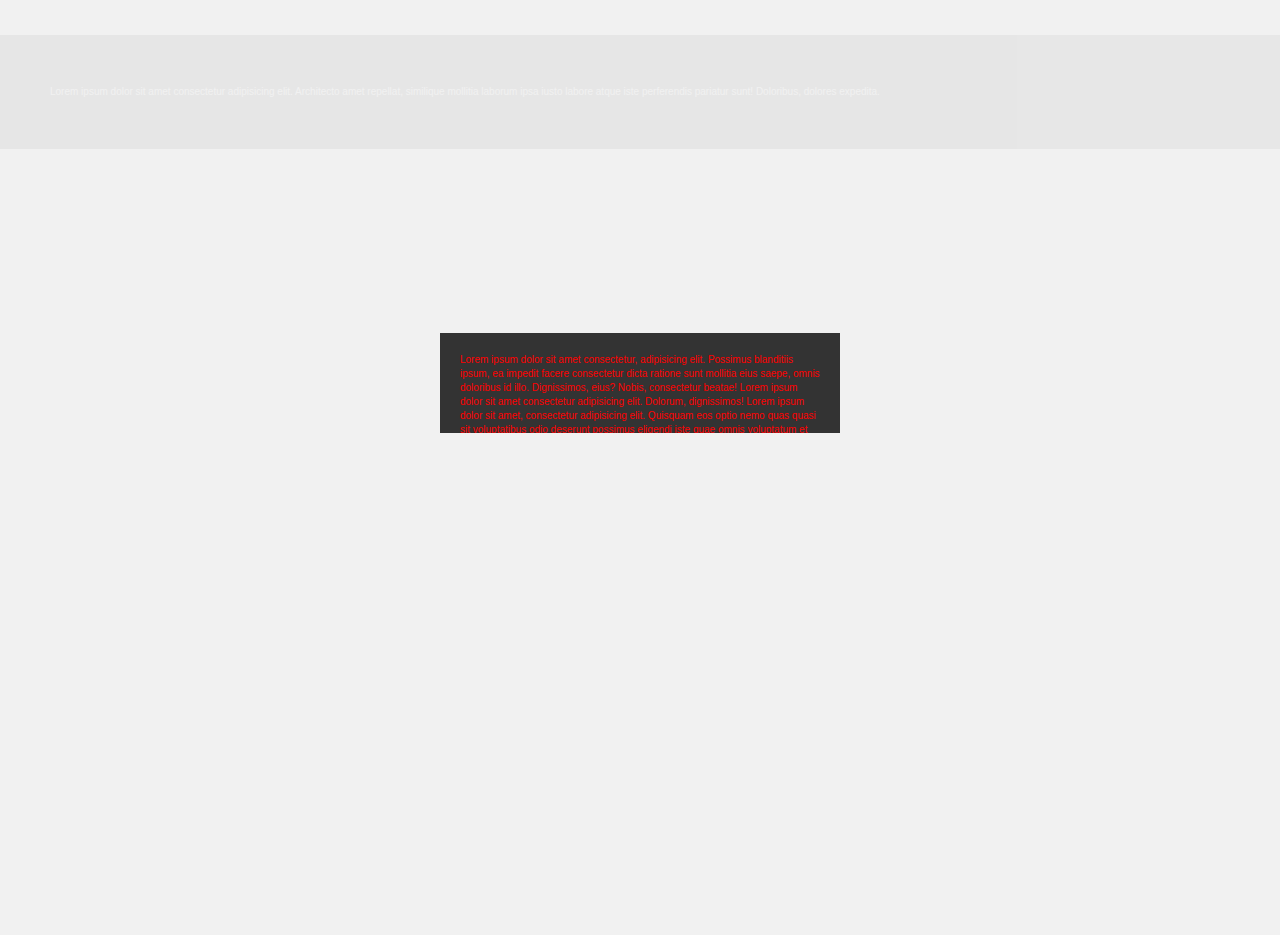
<file: css-cachecache/index.html>
<!DOCTYPE html>
<html lang="fr">
  <head>
    <meta charset="UTF-8" />
    <meta http-equiv="X-UA-Compatible" content="IE=edge" />
    <meta name="viewport" content="width=device-width, initial-scale=1.0" />
    <title>Cache Cache</title>
    <link rel="stylesheet" href="./css/style.css">
    <link rel="stylesheet" href="./css/exercice.css">
  </head>
  <body>
    <p class="p1">
      Lorem ipsum dolor sit amet consectetur adipisicing elit. Architecto amet
      repellat, similique mollitia laborum ipsa iusto labore atque iste
      perferendis pariatur sunt! Doloribus, dolores expedita.
    </p>

    <p class="p2">
      Lorem ipsum dolor sit amet consectetur adipisicing elit. Natus molestiae,
      placeat ex veritatis dolore, quasi quibusdam molestias qui facere dicta
      alias eveniet itaque quis ratione.
    </p>

    <p class="p3">
      Lorem ipsum dolor sit amet consectetur adipisicing elit. Laboriosam
      explicabo labore voluptatem magnam, distinctio enim non sapiente est, fuga
      facere perspiciatis cumque amet praesentium debitis?
    </p>
    <p class="p4">
      Lorem ipsum dolor sit amet consectetur, adipisicing elit. Possimus
      blanditiis ipsum, ea impedit facere consectetur dicta ratione sunt
      mollitia eius saepe, omnis doloribus id illo. Dignissimos, eius? Nobis,
      consectetur beatae! Lorem ipsum dolor sit amet consectetur adipisicing
      elit. Dolorum, dignissimos! Lorem ipsum dolor sit amet, consectetur
      adipisicing elit. Quisquam eos optio nemo quas quasi sit voluptatibus odio
      deserunt possimus eligendi iste quae omnis voluptatum et consequatur,
      labore repellendus, nulla dolor. Lorem ipsum dolor sit amet consectetur
      adipisicing elit. Voluptates quidem voluptatem impedit nisi beatae quam, a
      magni tempore recusandae necessitatibus temporibus quo asperiores
      voluptatum iure consectetur. Fugiat aperiam dicta porro!
    </p>
    <script>
      document.querySelectorAll("p").forEach((p) => {
        p.addEventListener("click", () => {
          console.log("TOUCHÉ");
        });
      });
    </script>
  </body>
</html>
</file>
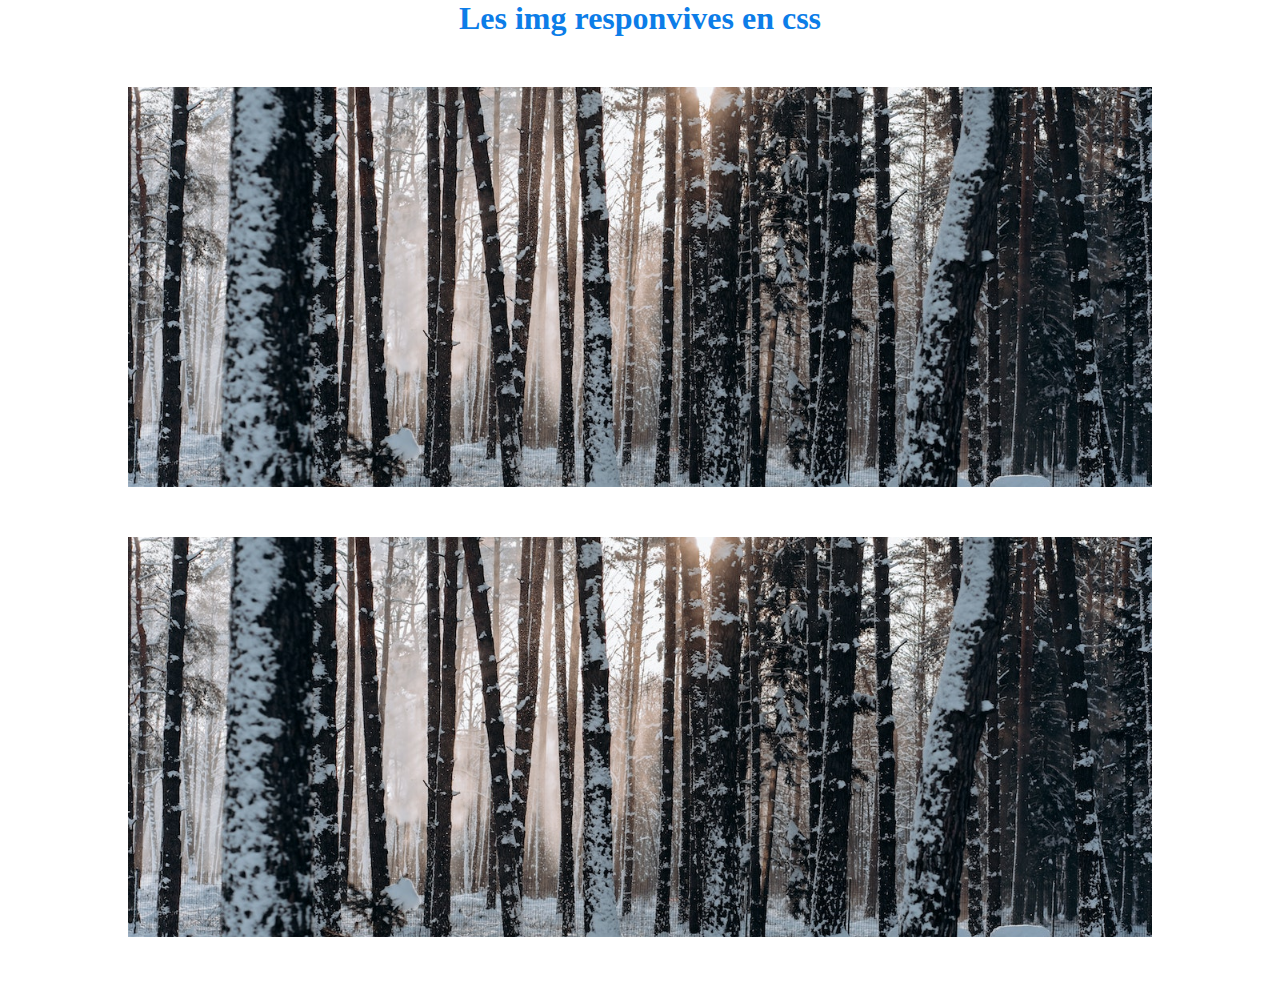
<file: css-image/index.html>
<!DOCTYPE html>
<html lang="fr">
<head>
    <meta charset="UTF-8">
    <meta http-equiv="X-UA-Compatible" content="IE=edge">
    <meta name="viewport" content="width=device-width, initial-scale=1.0">
    <link rel="stylesheet" href="./css/style.css">
    <title>CSS image responsive</title>
</head>
<body>
    <div>
        <h1>Les img responvives en css</h1>
        <section class="container">
            <img
            srcset="
                ./img/img-small.jpg 640w, 
                ./img/img-med.jpg 1280w, 
                ./img/img-large.jpg 1920w
             "
             sizes="80vw"
            src="./img/img-large.jpg" alt="hollywood">
        </section>
        <section class="container">
            <picture>
                <source media="(max-width:640px)" srcset=" ./img/img-pont-small.jpg">
                <source media="(max-width:1280px)" srcset=" ./img/img-med.jpg">
                <source media="(max-width:1920px)"  srcset=" ./img/img-large.jpg">
                <img src="./img/img-large.jpg" alt="image de Hollywood">
            </picture>
        </section>
    </div>
</body>
</html>
</file>
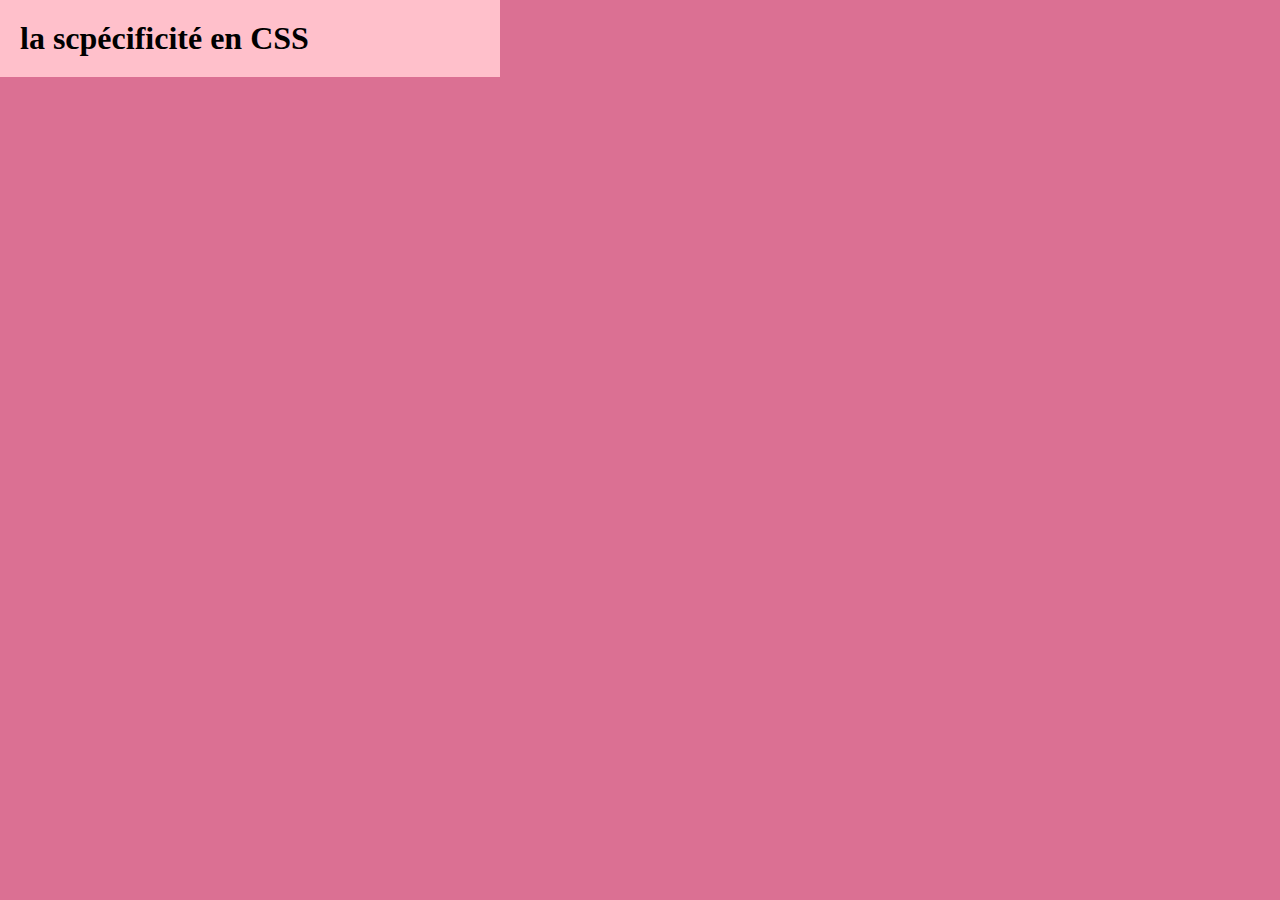
<file: css-specificity/index.html>
<!DOCTYPE html>
<html lang="fr">
<head>
    <meta charset="UTF-8">
    <meta http-equiv="X-UA-Compatible" content="IE=edge">
    <meta name="viewport" content="width=device-width, initial-scale=1.0">
    <link rel="stylesheet" href="./css/style.css">
    <title>Specificity</title>
</head>
<body>
    <h1>la scpécificité en CSS</h1>
</body>
</html>
</file>
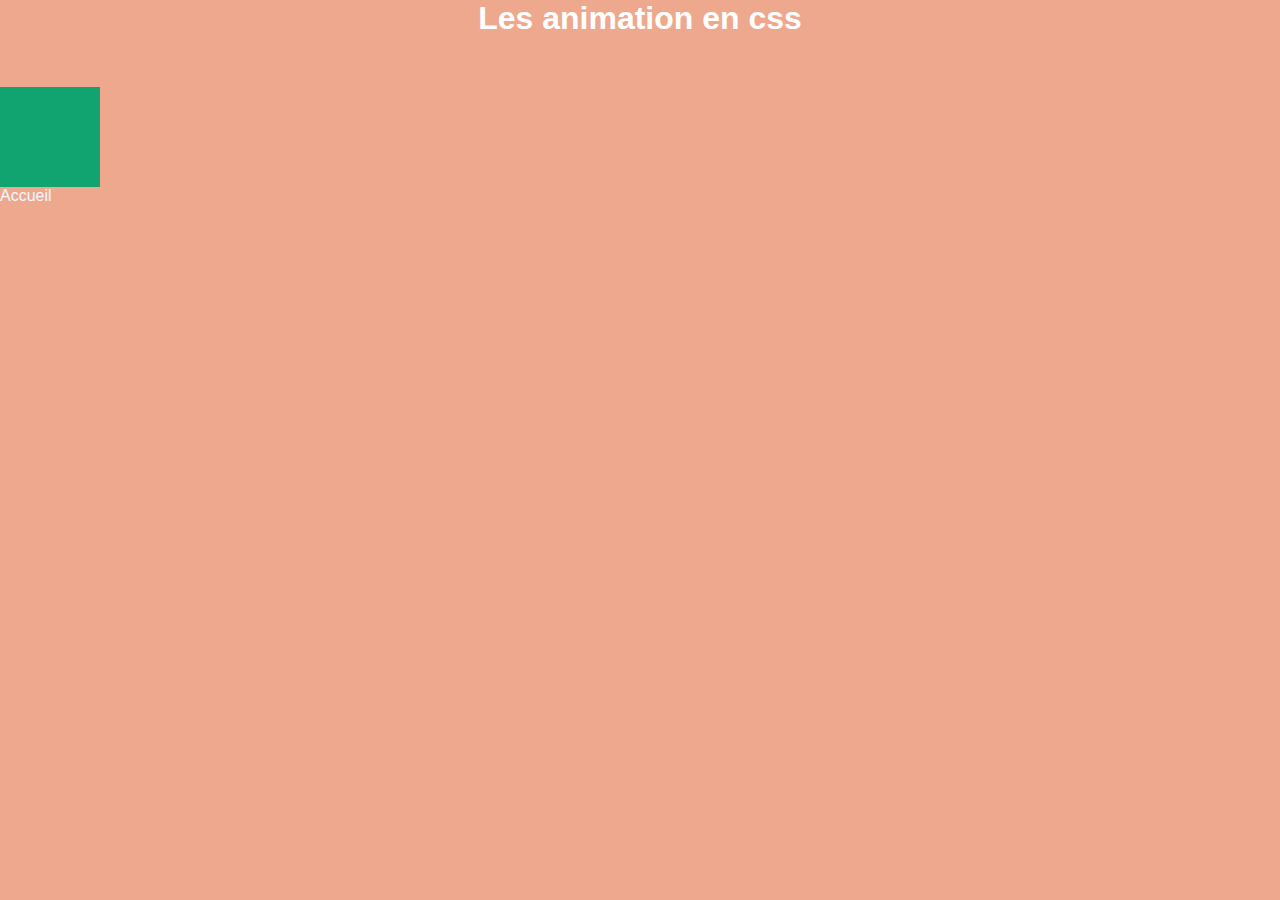
<file: css-transition-animation/index.html>
<!DOCTYPE html>
<html lang="fr">
<head>
    <meta charset="UTF-8">
    <meta http-equiv="X-UA-Compatible" content="IE=edge">
    <meta name="viewport" content="width=device-width, initial-scale=1.0">
    <link rel="stylesheet" href="./css/style.css">
    <title>Document</title>
</head>
<body>
    <h1>Les animation en css</h1>
    <div class="container"></div>
    <a href="#" class="link">Accueil</a>
</body>
</html>
</file>
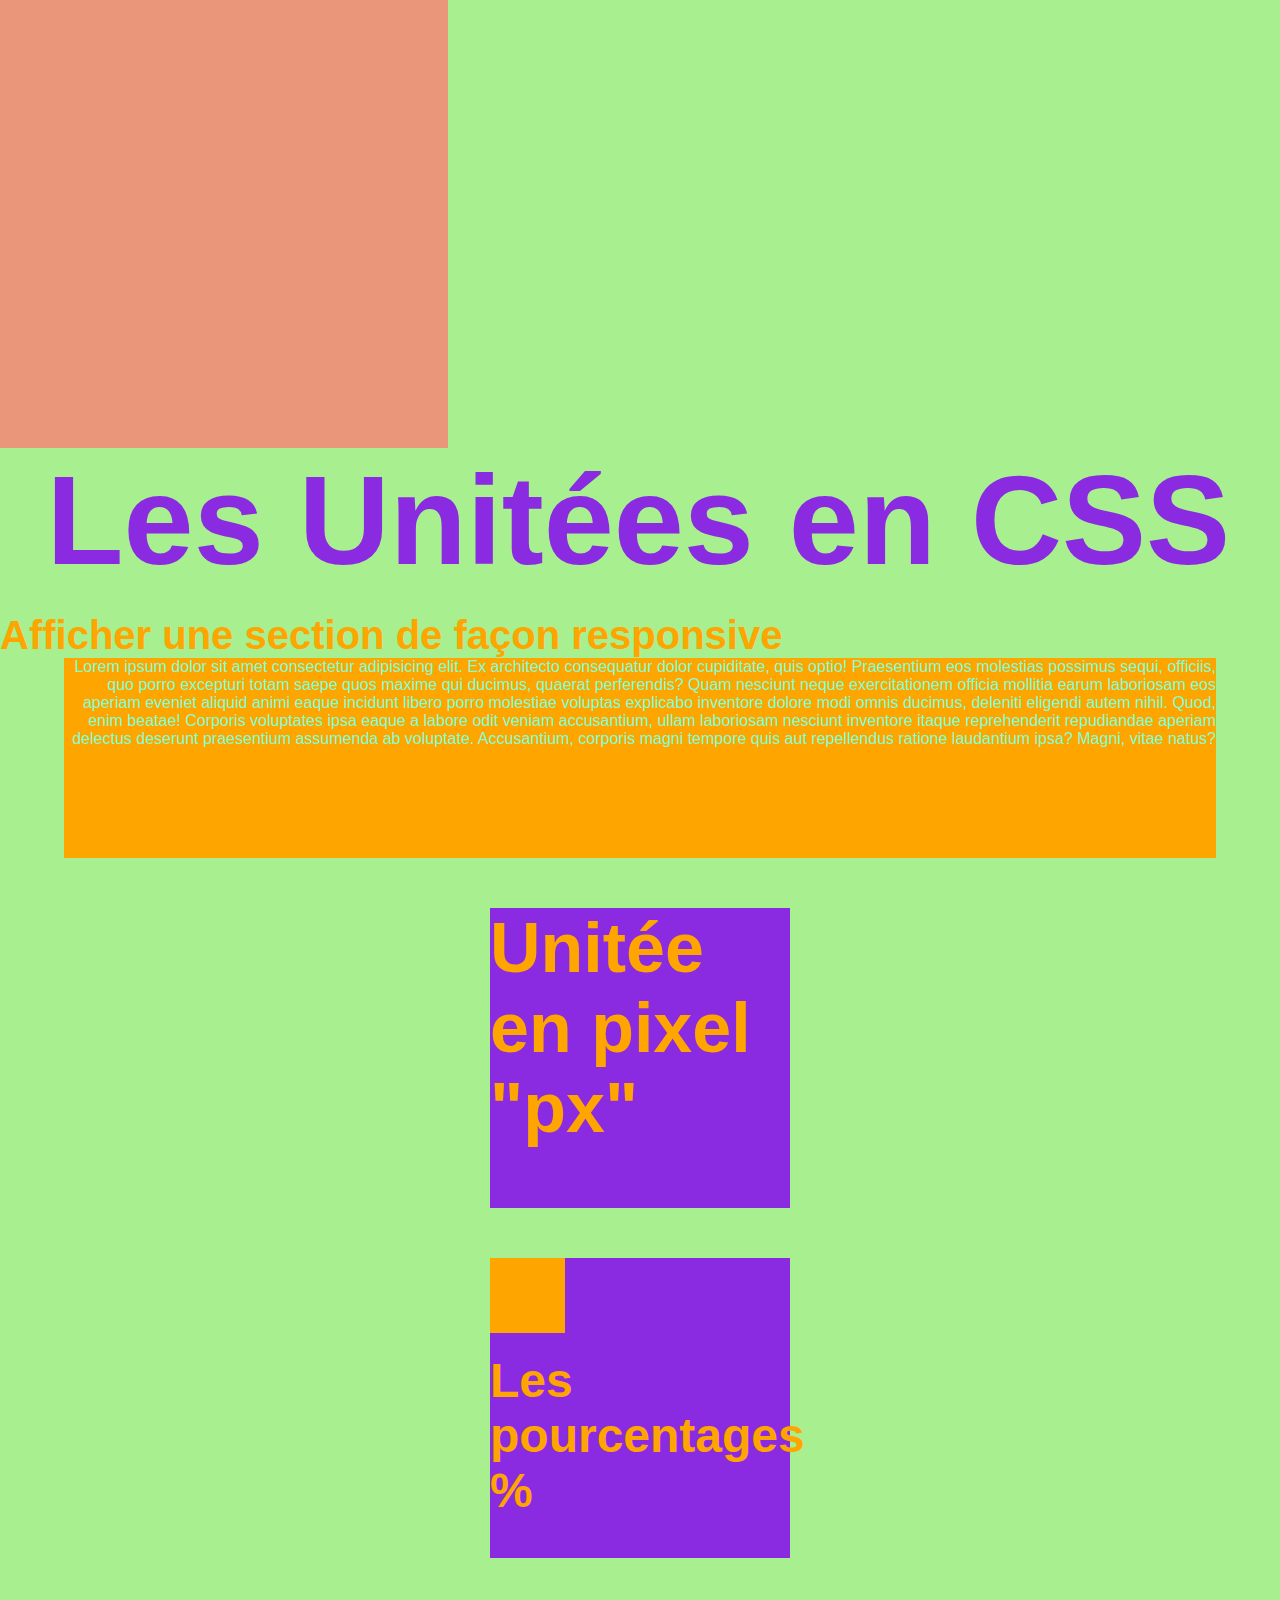
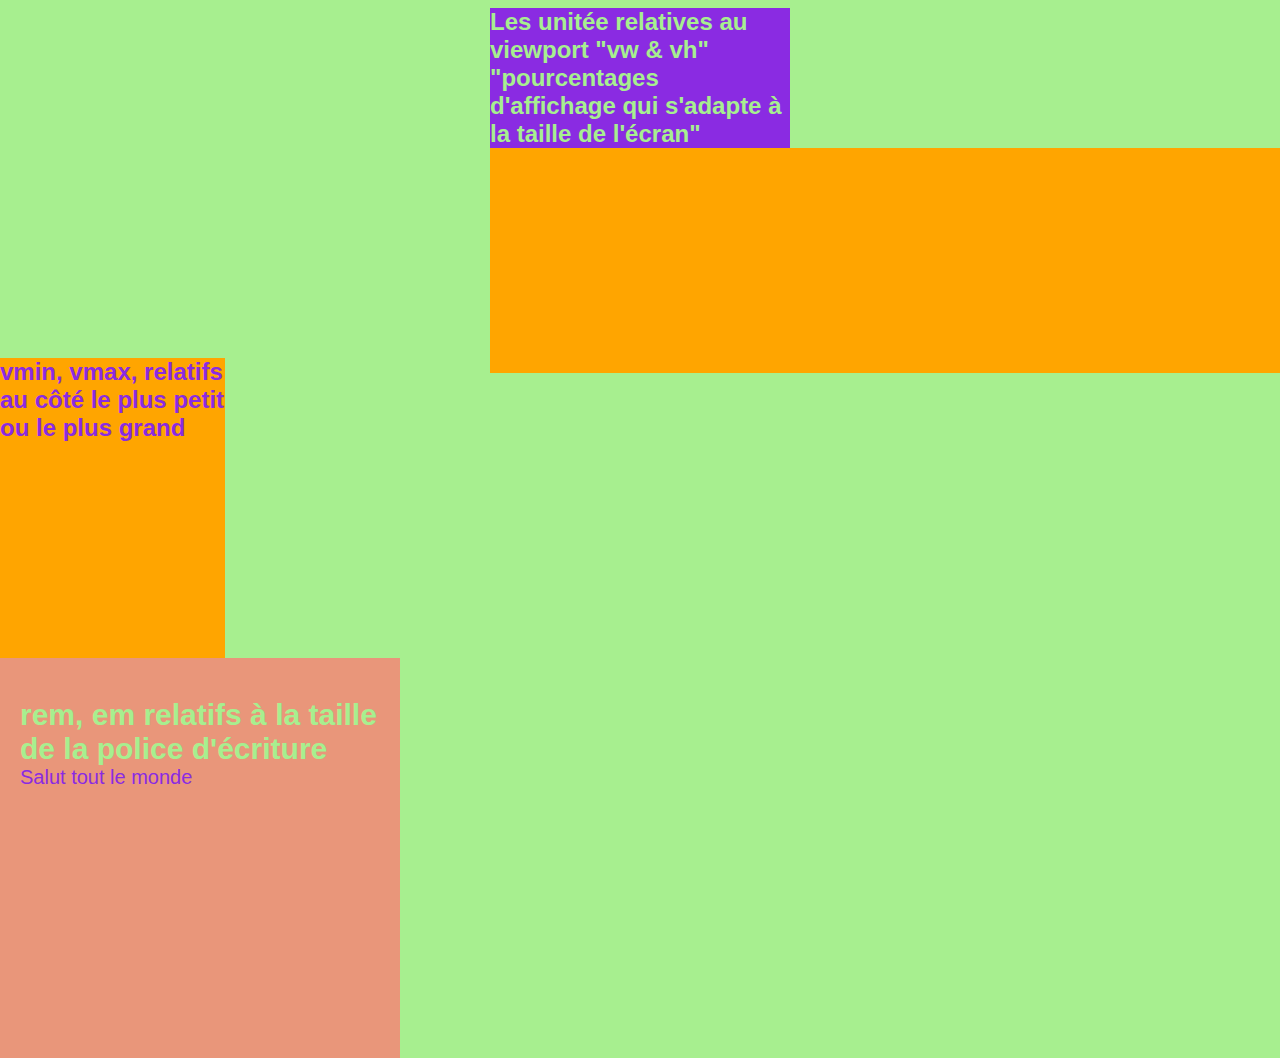
<file: css-utnity/index.html>
<!DOCTYPE html>
<html lang="fr">
<head>
    <meta charset="UTF-8">
    <meta http-equiv="X-UA-Compatible" content="IE=edge">
    <meta name="viewport" content="width=device-width, initial-scale=1.0">
    <link rel="stylesheet" href="./css/style.css">
    <title>CSS-Unitées</title>
</head>
<body>
    <div class="viewport"></div>
<div>
    <h1>Les Unitées en CSS</h1>
    <h2 style="font-size: 40px;">Afficher une section de façon responsive</h2>
    <div class="txt-responsive">
        <p style="color: aquamarine; text-align: end;">
            Lorem ipsum dolor sit amet consectetur adipisicing elit. Ex architecto consequatur dolor cupiditate, quis optio! Praesentium eos molestias possimus sequi, officiis, quo porro excepturi totam saepe quos maxime qui ducimus, quaerat perferendis? Quam nesciunt neque exercitationem officia mollitia earum laboriosam eos aperiam eveniet aliquid animi eaque incidunt libero porro molestiae voluptas explicabo inventore dolore modi omnis ducimus, deleniti eligendi autem nihil. Quod, enim beatae! Corporis voluptates ipsa eaque a labore odit veniam accusantium, ullam laboriosam nesciunt inventore itaque reprehenderit repudiandae aperiam delectus deserunt praesentium assumenda ab voluptate. Accusantium, corporis magni tempore quis aut repellendus ratione laudantium ipsa? Magni, vitae natus?
        </p>
    </div>
    <div class="pixel">
        <h2 style="font-size: 70px;">Unitée en pixel "px" </h2>

    </div>
    
    <div class="pixel">
        <div class="child"></div>
        <h2 style="font-size: 300%;">Les pourcentages %  </h2>
    </div>
    
    <div class="pixel">
        <h2 style="color: rgb(167, 239, 143)">Les unitée relatives au viewport "vw & vh" "pourcentages d'affichage qui s'adapte à la taille de l'écran" </h2>
        <div class="child-2"></div>
    </div>
    <div class="les-vmin-vmax">
        <h2 style="color: blueviolet;">vmin, vmax, relatifs au côté le plus petit ou le plus grand</h2>

    </div>

    <div class="les-rem-em">
        <h2 style="color: rgb(167, 239, 143);">rem, em relatifs à la taille de la police d'écriture</h2>
        <p style="color: blueviolet;">Salut tout le monde</p>
    </div>

</div>
    

    
</body>
</html>
</file>
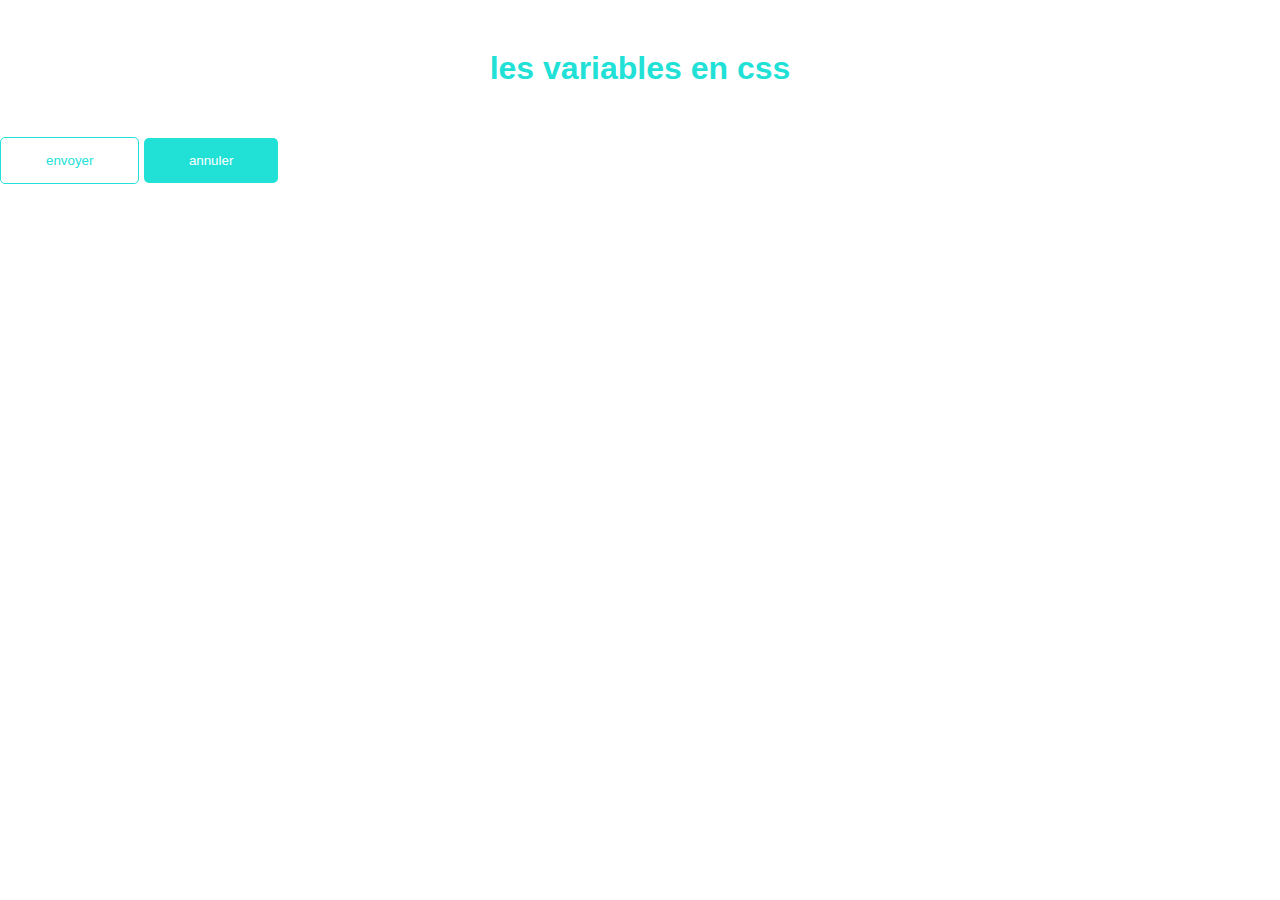
<file: css-variable/index.html>
<!DOCTYPE html>
<html lang="fr">
<head>
    <meta charset="UTF-8">
    <meta http-equiv="X-UA-Compatible" content="IE=edge">
    <meta name="viewport" content="width=device-width, initial-scale=1.0">
    <link rel="stylesheet" href="./css/style.css">
    <title>CSS-Variable</title>
</head>
<body>
    <div>
        <h1>les variables en css</h1>
            <button class="btn btn-primary">envoyer</button>
            <button class="btn btn-secondary">annuler</button>
    </div>
</body>
</html>
</file>
<file: css-cachecache/css/style.css>
* {
    box-sizing: border-box;
    margin: 0;
    padding: 0;
}

body {
    font-family: Arial, Helvetica, sans-serif;
    height: 100vh;
    background: #f1f1f1;
    color: #222;
}

p {
    padding: 50px;
    margin: 35px auto;
    width: 100%;
    font-size: 10px;
    line-height: 1.4;
    background: #333;
    color: #f1f1f1;
}
</file>
<file: css-cachecache/css/exercice.css>
/* 1. Occultez le premier paragraphe en faisant en sorte qu'il occupe toujours l'espace qui lui est alloué et en le laissant accessible (click, screen reader...) */
.p1 {
  opacity: 0.05;
}

/* 2. Occultez le second paragraphe sans le rendre accessible. */
.p2 {
  visibility:hidden ;
}

/* 3. Occultez le troisième paragraphe en faisant en sorte qu'il ne prenne plus d'espace et qu'on ne puisse pas cliquer dessus et qu'il ne soit plus accessible. */
.p3 {
  display: none;
}

/* 4. Occultez ce qui dépasse de l'élément */
.p4 {
  width: 400px;
  height: 100px;
  padding: 20px;
  color: red;
  overflow: hidden;
}

/* Vous pouvez tester le click sur les paragraphes grace au script en bas de l'index.html */
</file>
<file: css-image/css/style.css>
*{
    padding: 0;
    margin: 0;
    box-sizing: border-box;
}

h1{
    color: rgb(12, 125, 232);
    text-align: center;
}

.container{
    width: 80%;
    height: 400px;
    margin: 50px auto;
}

.container img{
    width: 100%;
    height: 100%;
    object-fit: cover;
}
</file>
<file: css-specificity/css/style.css>
*{
    margin: 0;
    padding: 0;
    box-sizing: border-box;
}

body{
    background-color: palevioletred;
}

h1{
    background-color: pink;
    width: 500px;
    padding: 20px;
}
</file>
<file: css-transition-animation/css/style.css>
*{
    padding: 0;
    margin: 0;
    box-sizing: border-box;
}

body{
    background-color: rgb(238, 168, 142);
    font-family: 'Gill Sans', 'Gill Sans MT', Calibri, 'Trebuchet MS', sans-serif;
}

h1{
    text-align: center;
    color:rgb(255, 255, 255)
}

.container{
    margin-top: 50px;
    width: 100px;
    height: 100px;
    background-color: rgb(17, 164, 113);
    transition: 2s;
}

.container:hover{
    background-color: rgb(255, 196, 2);
    width: 300px;
    
}

.link{
    text-decoration: none;
    color: aliceblue;
    transition: 0.3s;
}

.link:hover{
    font-size: 20px;
    color: darkorchid;
}
</file>
<file: css-utnity/css/style.css>
*{
    padding: 0;
    margin: 0;
    box-sizing: border-box;
}

body{
    background-color: rgb(167, 239, 143);
    font-family: 'Gill Sans', 'Gill Sans MT', Calibri, 'Trebuchet MS', sans-serif;
}



h1{
    font-size: 14vmin;
    text-align: right;
    margin-right: 50px;
    color: blueviolet;
}

h2{
    text-align: left;
    /* margin-left: 20px; */
    margin-top: 20px;
    color: orange;
}

.pixel{
    background-color: blueviolet;
    height: 300px;
    width: 300px;
    margin: 50px auto;
}

.child{
    background-color: orange;
    height: 25%;
    width: 25%;
    
}

.child-2{
    background-color: orange;
    height: 25vh;
    width: 100vw;
    margin: auto;
    
}

.viewport{
    background-color: darksalmon;
    height: 35vw;
    width: 35vw;
}

.txt-responsive{
background-color: orange;
width: 90%;
min-height: 200px;
margin: auto;
}

.les-vmin-vmax{
width: 25vmin;
height: 300px;
background-color: orange;

}

.les-rem-em{
    background-color: darksalmon;
    font-size: 20px;
    /* les em sont relatifs à la taille du texte courant "ici 20px" et "20em = 20 x 20px  */
    height: 20em;
    width: 20em;
    padding: 1em;
    /* les rem sont relatif à la taille du texte sur le navigateur par défaut "16px"  */
}
</file>
<file: css-variable/css/style.css>
:root{
    --main-cl: rgb(33, 225, 215);
}

*{
    padding: 0;
    margin: 0;
    box-sizing: border-box;
}

body{
    font-family: Arial, Helvetica, sans-serif;
    color: #333;
}

h1{
    text-align: center;
    margin: 50px;
    color: var(--main-cl)

}

.btn{
    padding: 15px 45px;
    border-radius: 5px;
}

.btn-primary{
    background-color: #fff;
    border: 1px solid var(--main-cl);
    color: var(--main-cl);
}

.btn-secondary{
    background-color: var(--main-cl);
    color: #fff;
    border: none;
}
</file>
